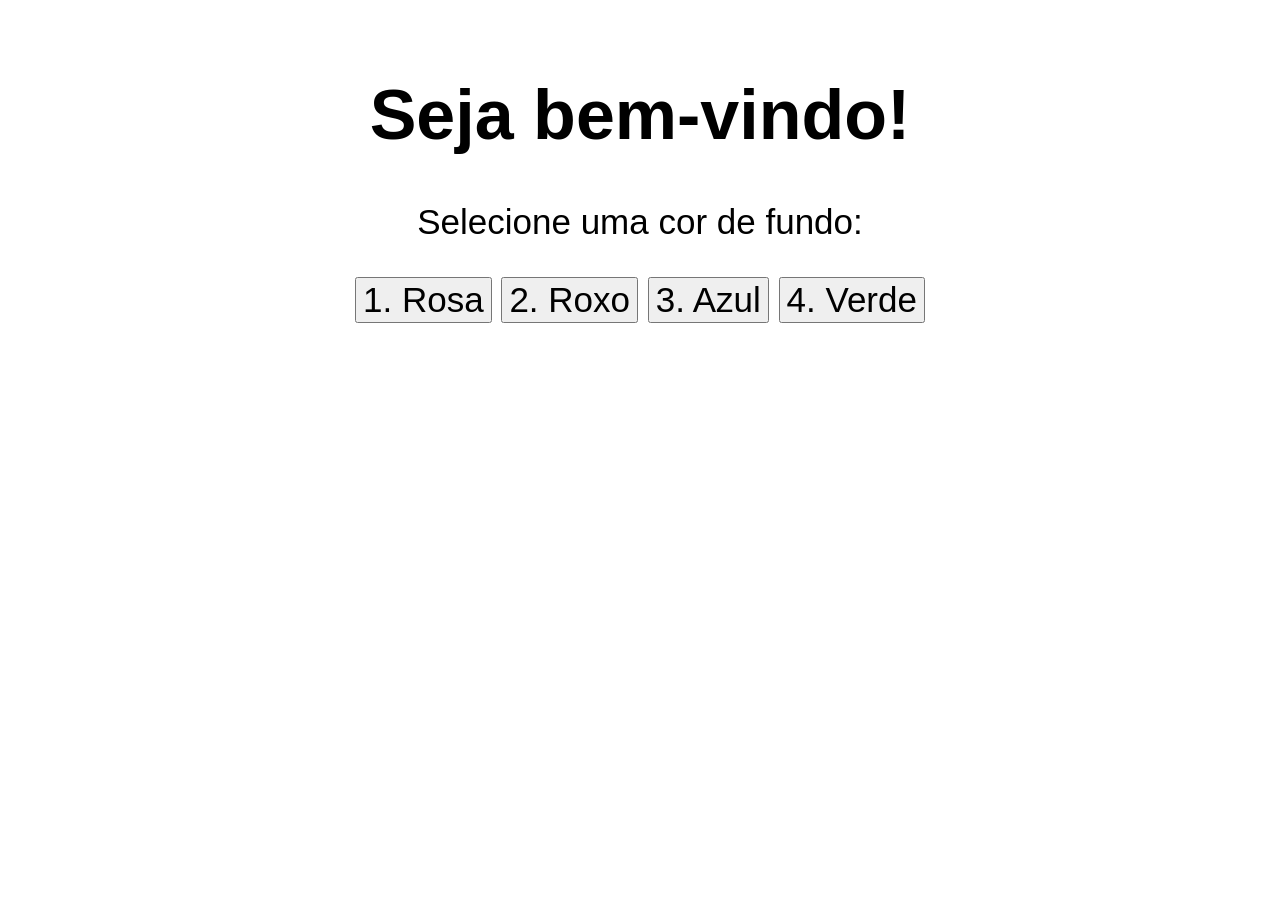
<file: 01-troca-de-cor/index.html>
<!DOCTYPE html>
<html lang="pt-BR">
<head>
    <meta charset="UTF-8">
    <meta name="viewport" content="width=device-width, initial-scale=1.0">
    <title>Questão 01</title>
    <link rel="stylesheet" href="style.css">
</head>
<body>
    <h1>Seja bem-vindo!</h1>
    <p>Selecione uma cor de fundo:</p>
    <button onclick="corRosa()">1. Rosa</button>
    <button onclick="corRoxo()">2. Roxo</button>
    <button onclick="corAzul()">3. Azul</button>
    <button onclick="corVerde()">4. Verde</button>
    <script src="script.js"></script>
</body>
</html>
</file>
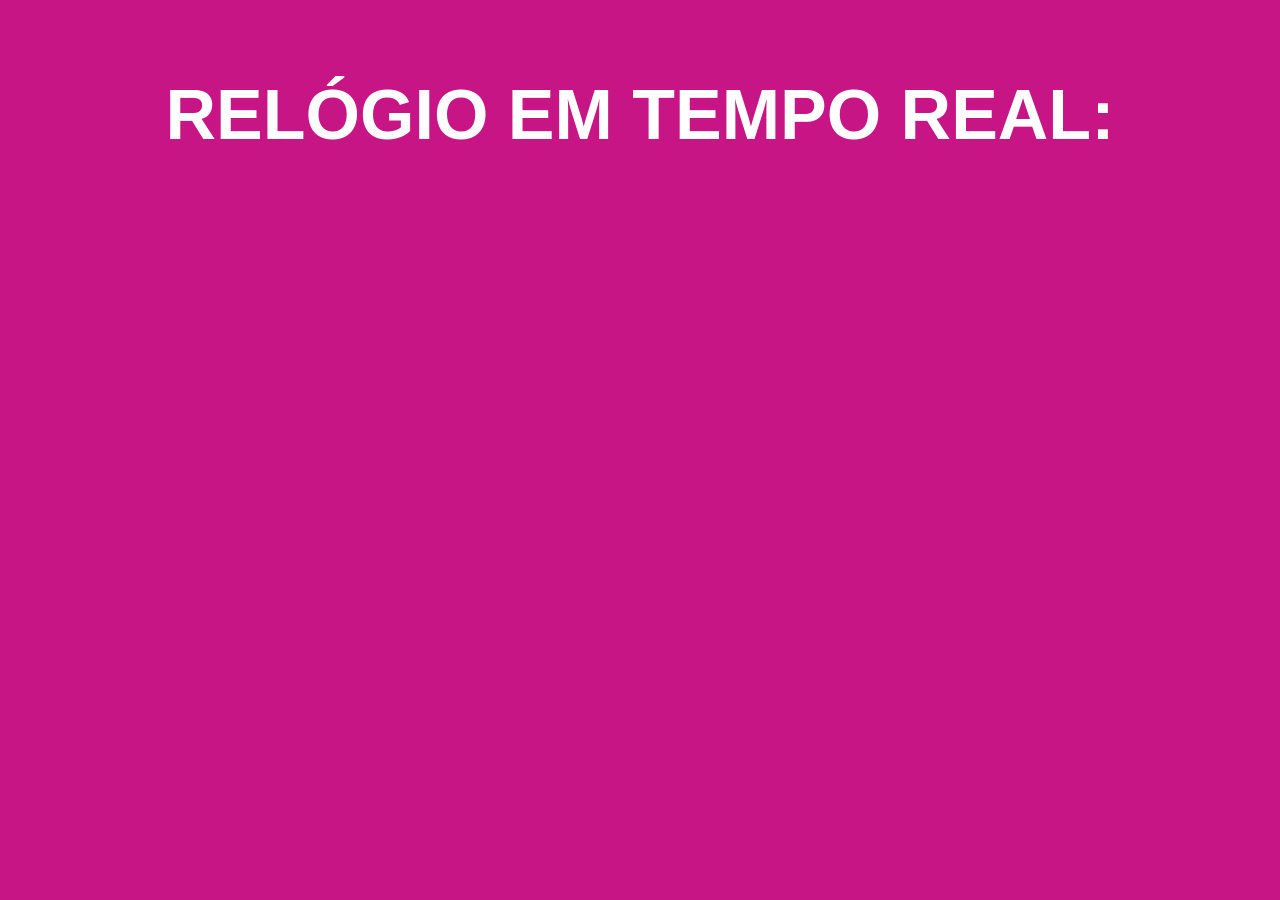
<file: 03-relogio-tempo-real/index.html>
<!DOCTYPE html>
<html lang="pt-BR">
<head>
    <meta charset="UTF-8">
    <meta name="viewport" content="width=device-width, initial-scale=1.0">
    <title>Questão 03</title>
    <link rel="stylesheet" href="style.css">
</head>
<body>
    <h1>RELÓGIO EM TEMPO REAL:</h1>
    <div id="txt"></div>
    <script src="script.js"></script>
</body>
</html>
</file>
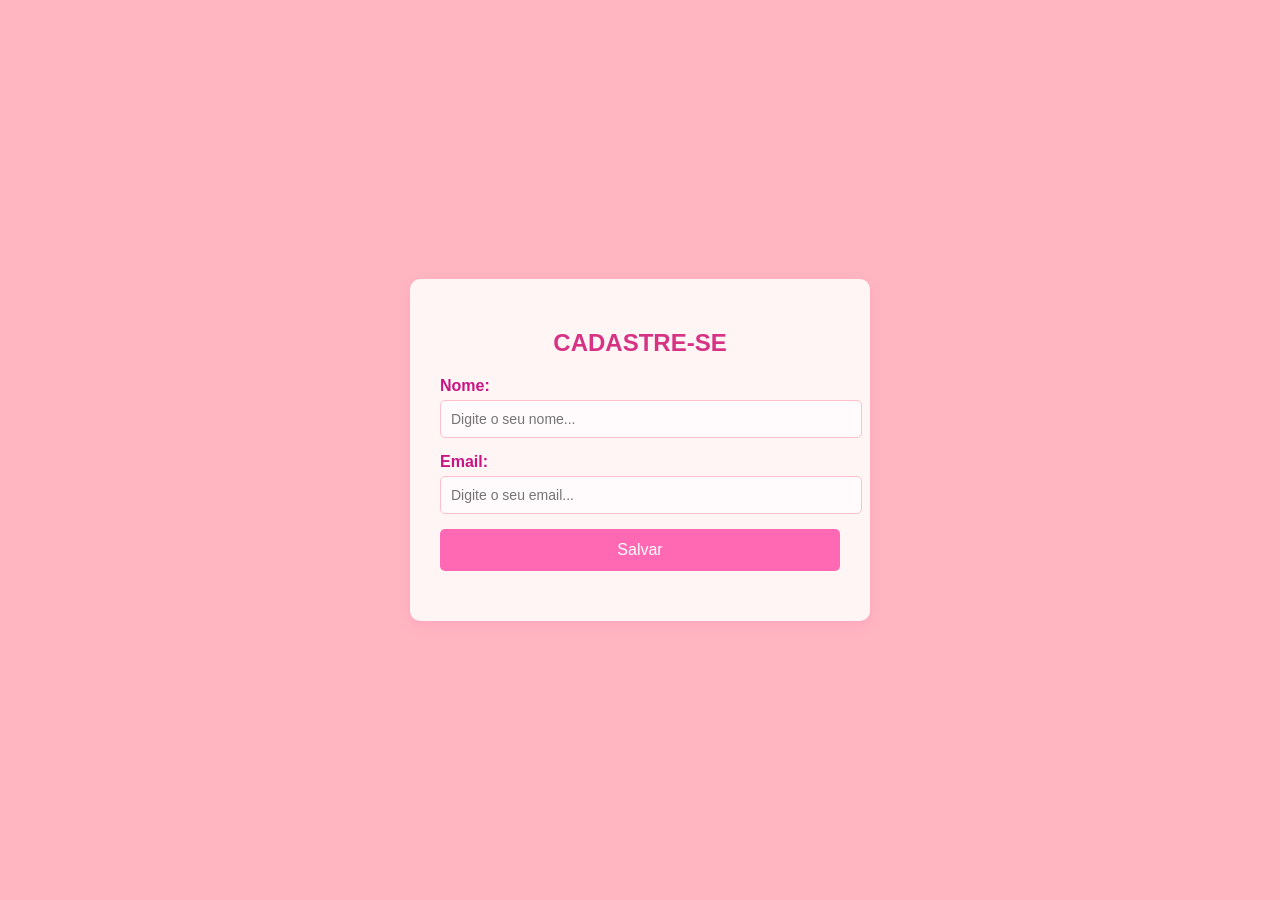
<file: 04-formulario-confirmacao/index.html>
<!DOCTYPE html>
<html lang="pt-BR">
<head>
    <meta charset="UTF-8">
    <meta name="viewport" content="width=device-width, initial-scale=1.0">
    <title>Questão 04</title>
    <link rel="stylesheet" href="style.css">
</head>
<body>
    <div class="container">
        <section class="header">
            <h1>CADASTRE-SE</h1>
        </section>
        <form id="form" class="form">
            <div class="form-content">
                <label for="name">Nome:</label>
                <input type="text" id="name" placeholder="Digite o seu nome...">
            </div>
            <div class="form-content">
                <label for="email">Email:</label>
                <input type="text" id="email" placeholder="Digite o seu email...">
            </div>
            <button type="button" onclick="myFunction()">Salvar</button>
        </form>
        <p id="demo"></p>
    </div>
    <script src="script.js"></script>
</body>
</html>
</file>
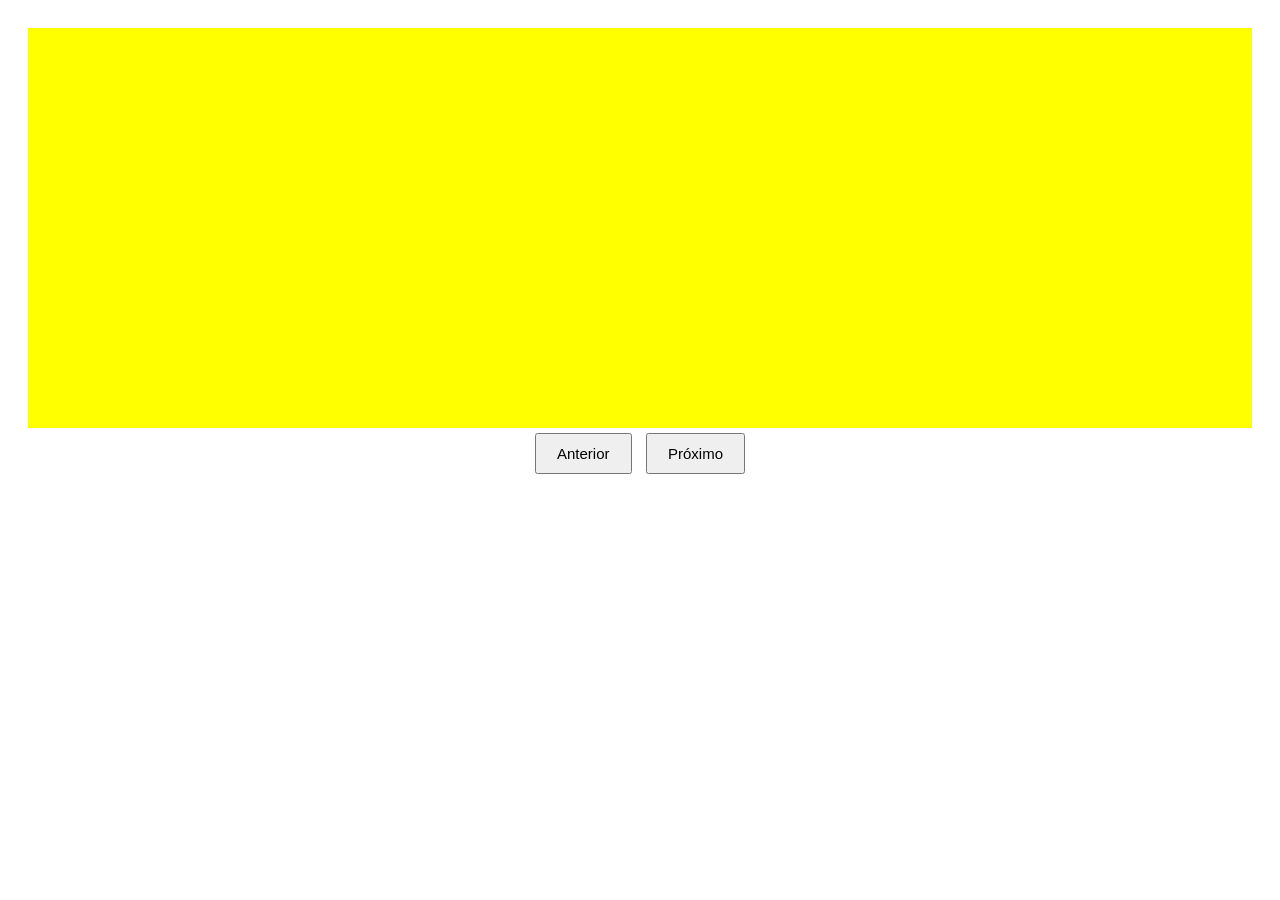
<file: 05-carrossel-imagens/index.html>
<!DOCTYPE html>
<html lang="pt-BR">
<head>
    <meta charset="UTF-8">
    <meta name="viewport" content="width=device-width, initial-scale=1.0">
    <title>Questão 05</title>
    <link rel="stylesheet" href="style.css">
</head>
<body>
    <img src="img/amarelo.svg" class="active">
    <img src="img/laranja.svg">
    <img src="img/vermelho.svg">
    <div>
        <button onclick="showSlide(-1)">Anterior</button>
        <button onclick="showSlide(1)">Próximo</button>
    </div>
    <script src="script.js"></script>
</body>
</html>
</file>
<file: 01-troca-de-cor/style.css>
body {
  text-align: center;
  padding: 20px;
  color: black;
  font-size: 35px;
  font-family: Arial, Helvetica, sans-serif;
}

button {
  font-size: 35px;
}
</file>
<file: 03-relogio-tempo-real/style.css>
body {
  background-color: #c71585;
  color: white;
  padding: 20px;
  text-align: center;
  font-size: 35px;
  font-family: Arial, Helvetica, sans-serif;
}

div {
  margin: 2em;
  text-align: center;
  font-size: 70px;
}
</file>
<file: 04-formulario-confirmacao/style.css>
body {
  background-color: lightpink;
  font-family: Arial, Helvetica, sans-serif;
  margin: 0;
  padding: 0;
  display: flex;
  justify-content: center;
  align-items: center;
  height: 100vh;
}

.container {
  background-color: #fff5f5;
  padding: 30px;
  border-radius: 10px;
  box-shadow: 0 4px 12px rgba(255, 105, 180, 0.2);
  width: 100%;
  max-width: 400px;
}

.header h1 {
  text-align: center;
  color: #d63384;
  margin-bottom: 20px;
}

.form-content {
  margin-bottom: 15px;
}

.form-content label {
  display: block;
  margin-bottom: 5px;
  color: #c71585;
  font-weight: bold;
}

.form-content input {
  width: 100%;
  padding: 10px;
  border: 1px solid #ffc0cb;
  border-radius: 5px;
  font-size: 14px;
  background-color: #fffafc;
}

button {
  width: 100%;
  padding: 12px;
  background-color: #ff69b4;
  color: white;
  border: none;
  border-radius: 5px;
  font-size: 16px;
}

button:hover {
  background-color: #d94f9f;
}

#demo {
  margin-top: 20px;
  text-align: center;
  font-weight: bold;
  color: #d63384;
}
</file>
<file: 05-carrossel-imagens/style.css>
body {
  text-align: center;
  font-family: Arial, Helvetica, sans-serif;
  padding: 20px;
  background-color: white;
}

img {
  display: none;
  width: 100%;
  max-height: 400px;
  object-fit: cover;
}

img.active {
  display: block;
}

button {
  padding: 10px 20px;
  margin: 5px;
  font-size: 15px;
}
</file>
